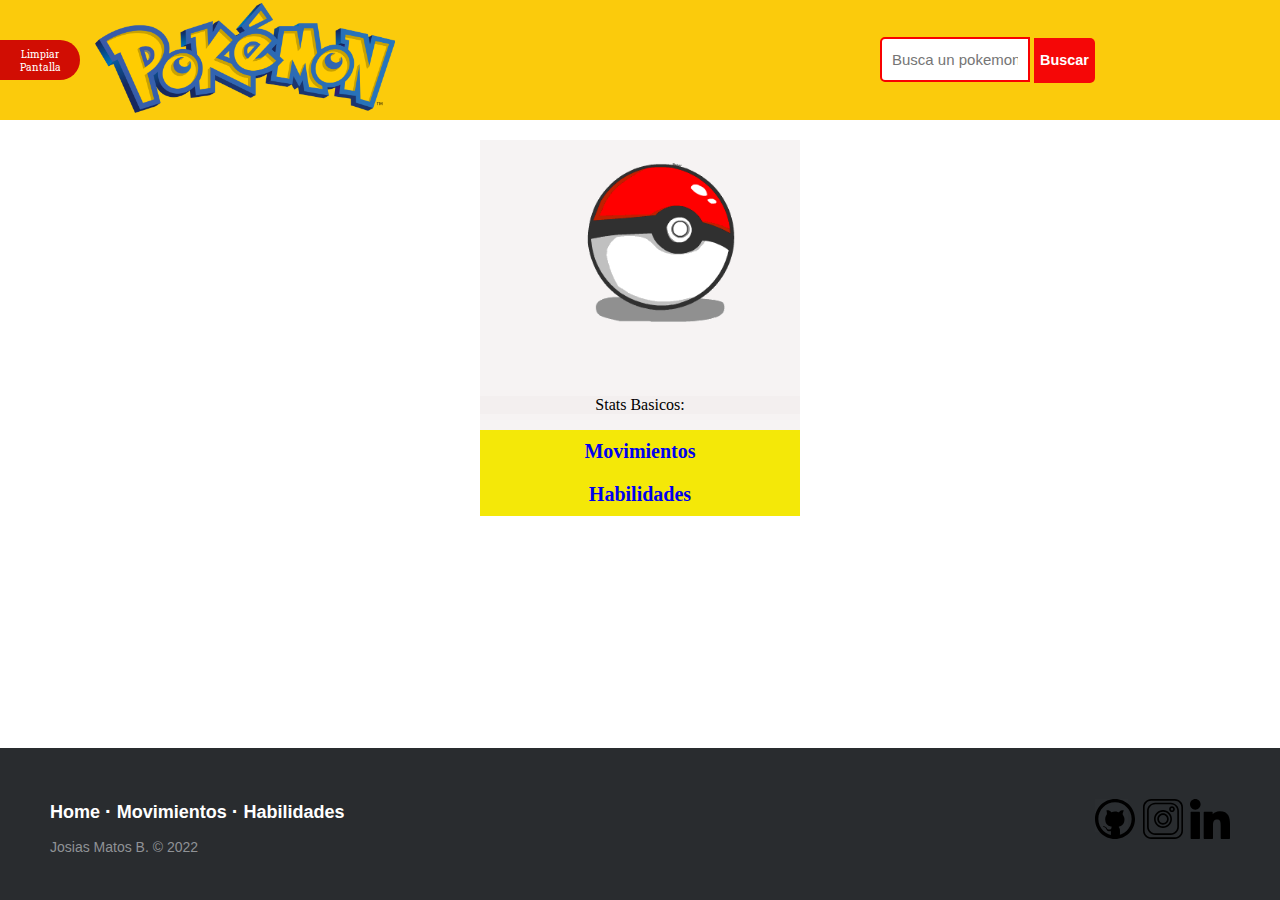
<file: index.html>
<!DOCTYPE html>
<html lang="en">
  <head>
    <meta charset="UTF-8" />
    <meta http-equiv="X-UA-Compatible" content="IE=edge" />
    <meta name="viewport" content="width=device-width, initial-scale=1.0" />
    <link rel="stylesheet" href="assets/css/style.css" />
    <link rel="icon" type="image/png" href="assets/img/pokemon.png" />
    <title>Pokemon</title>
  </head>
  <body>
    <div id="nav">
      <span
        ><button id="clearPokemon" onClick="window.location.reload()">
          Limpiar Pantalla
        </button></span
      >
      <div class="logoDiv">
        <span>
          <img src="assets/img/logo.svg.png" alt="logo pokemon" class="logo" />
        </span>
      </div>
      <div class="navInput">
        <input type="text" id="nombrePokemon" placeholder="Busca un pokemon" />
        <button id="button" class="boton">Buscar</button>
      </div>
    </div>

    <div class="containerIn">
      <audio id="audio" controls hidden></audio>
      <img src="assets/img/ash.gif" alt="ash" class="ash" id="ash" />
      <div class="lookUp"></div>

      <div class="card" id="card">
        <img
          class="card-img-top"
          id="imageCard"
          src="assets/img/pokebola.gif"
          alt="Card image cap"
        />
        <div class="card-body">
          <h5 class="card-title" id="pokemonName"></h5>
          <p class="card-text">Stats Basicos:</p>
        </div>
        <ul class="list-group list-group-flush" id="stats"></ul>
        <!-- <div class="card-body">
              <a href="movimientos.html" class="card-link">MOVIMIENTOS</a>
              <a href="Habilidades.html" class="card-link">HABILIDADES</a>
            </div> -->
        <span> <a href="movimientos.html">Movimientos</a> </span>
        <span> <a href="Habilidades.html">Habilidades</a> </span>
      </div>
    </div>

    <!-- Script -->
    <script src="assets/App/script.js"></script>
  </body>
  <footer class="footer-distributed">
    <div class="footer-right">
      <a href="https://github.com/JosiasMB" target="_blank"
        ><i name="github">
          <svg
            width="40px"
            height="40px"
            viewBox="0 0 48 48"
            fill="none"
            xmlns="http://www.w3.org/2000/svg"
          >
            <rect width="40" height="40" fill="white" fill-opacity="0.01" />
            <path
              fill-rule="evenodd"
              clip-rule="evenodd"
              d="M24 4C12.9543 4 4 12.9543 4 24C4 35.0457 12.9543 44 24 44C35.0457 44 44 35.0457 44 24C44 12.9543 35.0457 4 24 4ZM0 24C0 10.7452 10.7452 0 24 0C37.2548 0 48 10.7452 48 24C48 37.2548 37.2548 48 24 48C10.7452 48 0 37.2548 0 24Z"
              fill="black"
            />
            <path
              fill-rule="evenodd"
              clip-rule="evenodd"
              d="M19.183 45.4715C18.9896 45.2218 18.9896 42.9972 19.183 38.798C17.1112 38.8695 15.8022 38.7257 15.256 38.3666C14.4368 37.8279 13.6166 36.1666 12.8889 34.9958C12.1612 33.825 10.546 33.6399 9.8938 33.3782C9.24158 33.1164 9.07785 32.0495 11.691 32.8564C14.3042 33.6633 14.4316 35.8606 15.256 36.3744C16.0804 36.8882 18.0512 36.6634 18.9446 36.2518C19.8379 35.8402 19.7722 34.3077 19.9315 33.7006C20.1329 33.1339 19.423 33.0082 19.4074 33.0036C18.5353 33.0036 13.9537 32.0072 12.6952 27.5705C11.4368 23.1339 13.0579 20.234 13.9227 18.9874C14.4992 18.1563 14.4482 16.3851 13.7697 13.6736C16.2333 13.3588 18.1344 14.1342 19.4732 16C19.4745 16.0107 21.2283 14.9571 24 14.9571C26.7718 14.9571 27.7551 15.8153 28.514 16C29.2728 16.1847 29.8798 12.734 34.5666 13.6736C33.5881 15.5968 32.7686 18 33.3941 18.9874C34.0195 19.9748 36.4742 23.1146 34.9664 27.5705C33.9611 30.5412 31.9851 32.3522 29.0382 33.0036C28.7002 33.1114 28.5313 33.2854 28.5313 33.5254C28.5313 33.8855 28.9881 33.9248 29.6463 35.6116C30.085 36.7361 30.1167 39.9479 29.7413 45.2469C28.7904 45.489 28.0506 45.6515 27.5219 45.7346C26.5845 45.8819 25.5667 45.9645 24.5666 45.9964C23.5666 46.0283 23.2193 46.0247 21.8368 45.896C20.9151 45.8102 20.0305 45.6687 19.183 45.4715Z"
              fill="black"
            />
          </svg>
        </i>
      </a>
      <a href="https://www.instagram.com/josia_matos/" target="_blank"
        ><i name="ig">
          <svg
            version="1.1"
            id="Layer_1"
            xmlns="http://www.w3.org/2000/svg"
            xmlns:xlink="http://www.w3.org/1999/xlink"
            x="0px"
            y="0px"
            viewBox="0 0 490 490"
            style="enable-background: new 0 0 490 490"
            xml:space="preserve"
          >
            <g>
              <g>
                <g>
                  <path
                    d="M245,135c-60.654,0-110,49.346-110,110s49.346,110,110,110s110-49.346,110-110S305.654,135,245,135z M245,335
				c-49.626,0-90-40.374-90-90c0-49.626,40.374-90,90-90c49.626,0,90,40.374,90,90C335,294.626,294.626,335,245,335z"
                  />
                  <path
                    d="M355,90c-19.299,0-35,15.701-35,35s15.701,35,35,35s35-15.701,35-35S374.299,90,355,90z M355,140
				c-8.272,0-15-6.729-15-15s6.728-15,15-15c8.272,0,15,6.729,15,15S363.272,140,355,140z"
                  />
                  <path
                    d="M245,175c-38.598,0-70,31.402-70,70c0,38.598,31.402,70,70,70c38.598,0,70-31.402,70-70C315,206.402,283.598,175,245,175
				z M245,295c-27.57,0-50-22.43-50-50s22.43-50,50-50s50,22.43,50,50S272.57,295,245,295z"
                  />
                  <path
                    d="M340,45H150C94.86,45,50,89.86,50,145v195c0,55.14,44.86,100,100,100h190c55.141,0,100-44.86,100-100V145
				C440,89.86,395.141,45,340,45z M420,340c0,44.112-35.888,80-80,80H150c-44.112,0-80-35.888-80-80V145c0-44.112,35.888-80,80-80
				h190c44.112,0,80,35.888,80,80V340z"
                  />
                  <path
                    d="M390,0H100C44.86,0,0,44.86,0,100v290c0,55.14,44.86,100,100,100h290c55.141,0,100-44.86,100-100V100
				C490,44.86,445.141,0,390,0z M470,390c0,44.112-35.888,80-80,80H100c-44.112,0-80-35.888-80-80V100c0-44.112,35.888-80,80-80h290
				c44.112,0,80,35.888,80,80V390z"
                  />
                </g>
              </g>
            </g>
            <g></g>
            <g></g>
            <g></g>
            <g></g>
            <g></g>
            <g></g>
            <g></g>
            <g></g>
            <g></g>
            <g></g>
            <g></g>
            <g></g>
            <g></g>
            <g></g>
            <g></g>
          </svg> </i
      ></a>
      <a
        href="https://www.linkedin.com/in/josias-matos-b-142a11202/"
        target="_blank"
        ><i class="linkedin">
          <svg
            version="1.1"
            id="Layer_1"
            xmlns="http://www.w3.org/2000/svg"
            xmlns:xlink="http://www.w3.org/1999/xlink"
            x="0px"
            y="0px"
            viewBox="0 0 310 310"
            style="enable-background: new 0 0 310 310"
            xml:space="preserve"
          >
            <g id="XMLID_801_">
              <path
                id="XMLID_802_"
                d="M72.16,99.73H9.927c-2.762,0-5,2.239-5,5v199.928c0,2.762,2.238,5,5,5H72.16c2.762,0,5-2.238,5-5V104.73
		C77.16,101.969,74.922,99.73,72.16,99.73z"
              />
              <path
                id="XMLID_803_"
                d="M41.066,0.341C18.422,0.341,0,18.743,0,41.362C0,63.991,18.422,82.4,41.066,82.4
		c22.626,0,41.033-18.41,41.033-41.038C82.1,18.743,63.692,0.341,41.066,0.341z"
              />
              <path
                id="XMLID_804_"
                d="M230.454,94.761c-24.995,0-43.472,10.745-54.679,22.954V104.73c0-2.761-2.238-5-5-5h-59.599
		c-2.762,0-5,2.239-5,5v199.928c0,2.762,2.238,5,5,5h62.097c2.762,0,5-2.238,5-5v-98.918c0-33.333,9.054-46.319,32.29-46.319
		c25.306,0,27.317,20.818,27.317,48.034v97.204c0,2.762,2.238,5,5,5H305c2.762,0,5-2.238,5-5V194.995
		C310,145.43,300.549,94.761,230.454,94.761z"
              />
            </g>
            <g></g>
            <g></g>
            <g></g>
            <g></g>
            <g></g>
            <g></g>
            <g></g>
            <g></g>
            <g></g>
            <g></g>
            <g></g>
            <g></g>
            <g></g>
            <g></g>
            <g></g>
          </svg> </i
      ></a>
    </div>

    <div class="footer-left">
      <p class="footer-links">
        <a class="link-1" href="#">Home</a>

        <a href="#">Movimientos</a>

        <a href="#">Habilidades</a>
      </p>

      <p>Josias Matos B. &copy; 2022</p>
    </div>
  </footer>
</html>
</file>
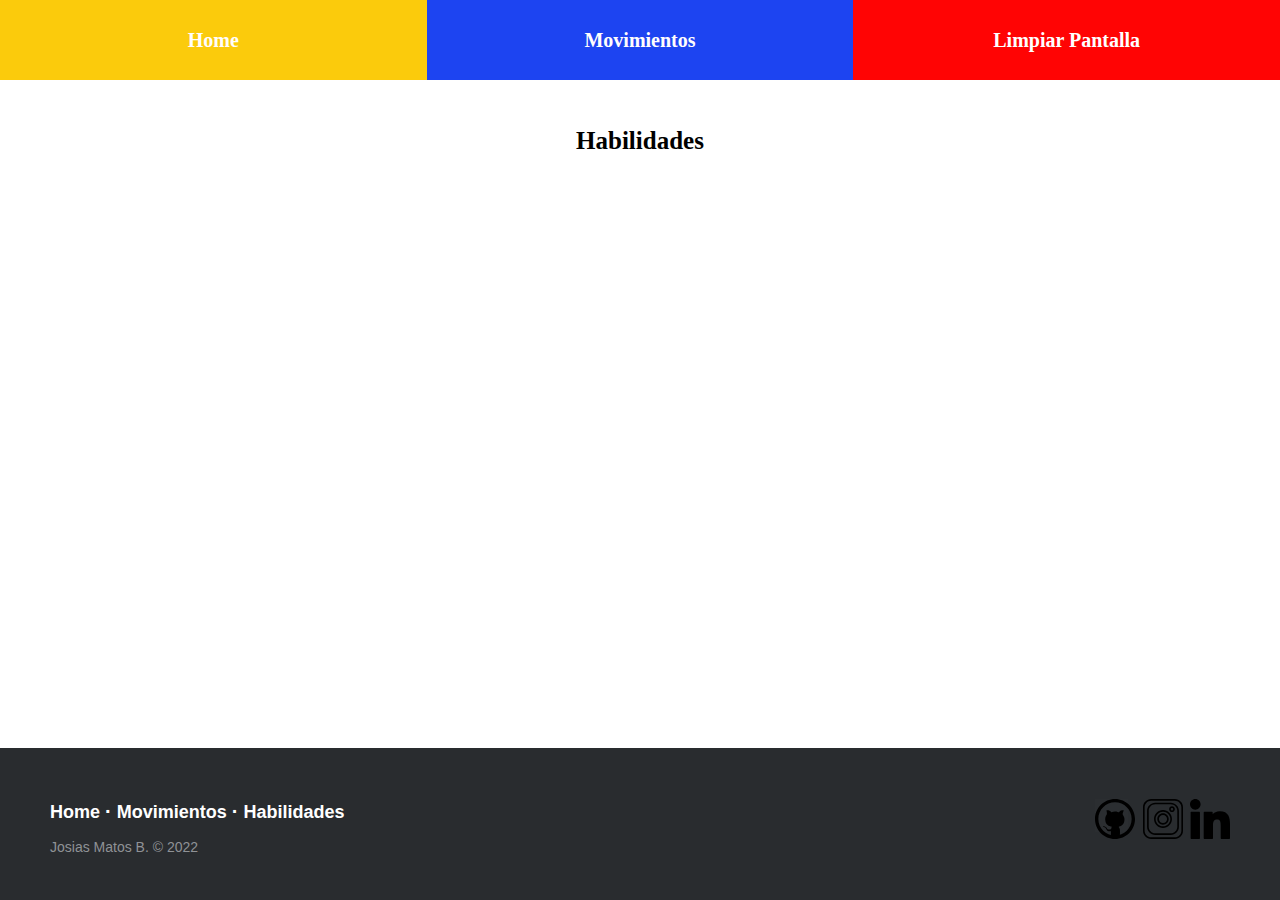
<file: Habilidades.html>
<!DOCTYPE html>
<html lang="en">
  <head>
    <meta charset="UTF-8" />
    <meta http-equiv="X-UA-Compatible" content="IE=edge" />
    <meta name="viewport" content="width=device-width, initial-scale=1.0" />
    <title>Habilidades</title>
    <link rel="stylesheet" href="assets/css/pages.css" />
    <link rel="icon" type="image/png" href="assets/img/pokemon.png" />
  </head>
  <body>
    <nav id="nav">
      <div class="one">
        <a href="index.html">Home</a>
      </div>
      <div class="two">
        <a href="movimientos.html">Movimientos</a>
      </div>
      <div class="three">
        <span
          ><button
            class="clearPokemon"
            id="clearPokemon"
            onClick="window.location.reload()"
          >
            Limpiar Pantalla
          </button></span
        >
      </div>
    </nav>
    <div class="container">
      <div class="imgPokemon">
        <img id="imageCard" />

        <h1 id="habilidades">Habilidades</h1>
        <div id="nombreHabilidades"></div>
      </div>
    </div>
    <script src="assets/App/habilidadesData.js"></script>
  </body>
  <footer class="footer-distributed">
    <div class="footer-right">
      <a href="https://github.com/JosiasMB" target="_blank"
        ><i name="github">
          <svg
            width="40px"
            height="40px"
            viewBox="0 0 48 48"
            fill="none"
            xmlns="http://www.w3.org/2000/svg"
          >
            <rect width="40" height="40" fill="white" fill-opacity="0.01" />
            <path
              fill-rule="evenodd"
              clip-rule="evenodd"
              d="M24 4C12.9543 4 4 12.9543 4 24C4 35.0457 12.9543 44 24 44C35.0457 44 44 35.0457 44 24C44 12.9543 35.0457 4 24 4ZM0 24C0 10.7452 10.7452 0 24 0C37.2548 0 48 10.7452 48 24C48 37.2548 37.2548 48 24 48C10.7452 48 0 37.2548 0 24Z"
              fill="black"
            />
            <path
              fill-rule="evenodd"
              clip-rule="evenodd"
              d="M19.183 45.4715C18.9896 45.2218 18.9896 42.9972 19.183 38.798C17.1112 38.8695 15.8022 38.7257 15.256 38.3666C14.4368 37.8279 13.6166 36.1666 12.8889 34.9958C12.1612 33.825 10.546 33.6399 9.8938 33.3782C9.24158 33.1164 9.07785 32.0495 11.691 32.8564C14.3042 33.6633 14.4316 35.8606 15.256 36.3744C16.0804 36.8882 18.0512 36.6634 18.9446 36.2518C19.8379 35.8402 19.7722 34.3077 19.9315 33.7006C20.1329 33.1339 19.423 33.0082 19.4074 33.0036C18.5353 33.0036 13.9537 32.0072 12.6952 27.5705C11.4368 23.1339 13.0579 20.234 13.9227 18.9874C14.4992 18.1563 14.4482 16.3851 13.7697 13.6736C16.2333 13.3588 18.1344 14.1342 19.4732 16C19.4745 16.0107 21.2283 14.9571 24 14.9571C26.7718 14.9571 27.7551 15.8153 28.514 16C29.2728 16.1847 29.8798 12.734 34.5666 13.6736C33.5881 15.5968 32.7686 18 33.3941 18.9874C34.0195 19.9748 36.4742 23.1146 34.9664 27.5705C33.9611 30.5412 31.9851 32.3522 29.0382 33.0036C28.7002 33.1114 28.5313 33.2854 28.5313 33.5254C28.5313 33.8855 28.9881 33.9248 29.6463 35.6116C30.085 36.7361 30.1167 39.9479 29.7413 45.2469C28.7904 45.489 28.0506 45.6515 27.5219 45.7346C26.5845 45.8819 25.5667 45.9645 24.5666 45.9964C23.5666 46.0283 23.2193 46.0247 21.8368 45.896C20.9151 45.8102 20.0305 45.6687 19.183 45.4715Z"
              fill="black"
            />
          </svg>
        </i>
      </a>
      <a href="https://www.instagram.com/josia_matos/" target="_blank"
        ><i name="ig">
          <svg
            version="1.1"
            id="Layer_1"
            xmlns="http://www.w3.org/2000/svg"
            xmlns:xlink="http://www.w3.org/1999/xlink"
            x="0px"
            y="0px"
            viewBox="0 0 490 490"
            style="enable-background: new 0 0 490 490"
            xml:space="preserve"
          >
            <g>
              <g>
                <g>
                  <path
                    d="M245,135c-60.654,0-110,49.346-110,110s49.346,110,110,110s110-49.346,110-110S305.654,135,245,135z M245,335
				c-49.626,0-90-40.374-90-90c0-49.626,40.374-90,90-90c49.626,0,90,40.374,90,90C335,294.626,294.626,335,245,335z"
                  />
                  <path
                    d="M355,90c-19.299,0-35,15.701-35,35s15.701,35,35,35s35-15.701,35-35S374.299,90,355,90z M355,140
				c-8.272,0-15-6.729-15-15s6.728-15,15-15c8.272,0,15,6.729,15,15S363.272,140,355,140z"
                  />
                  <path
                    d="M245,175c-38.598,0-70,31.402-70,70c0,38.598,31.402,70,70,70c38.598,0,70-31.402,70-70C315,206.402,283.598,175,245,175
				z M245,295c-27.57,0-50-22.43-50-50s22.43-50,50-50s50,22.43,50,50S272.57,295,245,295z"
                  />
                  <path
                    d="M340,45H150C94.86,45,50,89.86,50,145v195c0,55.14,44.86,100,100,100h190c55.141,0,100-44.86,100-100V145
				C440,89.86,395.141,45,340,45z M420,340c0,44.112-35.888,80-80,80H150c-44.112,0-80-35.888-80-80V145c0-44.112,35.888-80,80-80
				h190c44.112,0,80,35.888,80,80V340z"
                  />
                  <path
                    d="M390,0H100C44.86,0,0,44.86,0,100v290c0,55.14,44.86,100,100,100h290c55.141,0,100-44.86,100-100V100
				C490,44.86,445.141,0,390,0z M470,390c0,44.112-35.888,80-80,80H100c-44.112,0-80-35.888-80-80V100c0-44.112,35.888-80,80-80h290
				c44.112,0,80,35.888,80,80V390z"
                  />
                </g>
              </g>
            </g>
            <g></g>
            <g></g>
            <g></g>
            <g></g>
            <g></g>
            <g></g>
            <g></g>
            <g></g>
            <g></g>
            <g></g>
            <g></g>
            <g></g>
            <g></g>
            <g></g>
            <g></g>
          </svg> </i
      ></a>
      <a
        href="https://www.linkedin.com/in/josias-matos-b-142a11202/"
        target="_blank"
        ><i class="linkedin">
          <svg
            version="1.1"
            id="Layer_1"
            xmlns="http://www.w3.org/2000/svg"
            xmlns:xlink="http://www.w3.org/1999/xlink"
            x="0px"
            y="0px"
            viewBox="0 0 310 310"
            style="enable-background: new 0 0 310 310"
            xml:space="preserve"
          >
            <g id="XMLID_801_">
              <path
                id="XMLID_802_"
                d="M72.16,99.73H9.927c-2.762,0-5,2.239-5,5v199.928c0,2.762,2.238,5,5,5H72.16c2.762,0,5-2.238,5-5V104.73
		C77.16,101.969,74.922,99.73,72.16,99.73z"
              />
              <path
                id="XMLID_803_"
                d="M41.066,0.341C18.422,0.341,0,18.743,0,41.362C0,63.991,18.422,82.4,41.066,82.4
		c22.626,0,41.033-18.41,41.033-41.038C82.1,18.743,63.692,0.341,41.066,0.341z"
              />
              <path
                id="XMLID_804_"
                d="M230.454,94.761c-24.995,0-43.472,10.745-54.679,22.954V104.73c0-2.761-2.238-5-5-5h-59.599
		c-2.762,0-5,2.239-5,5v199.928c0,2.762,2.238,5,5,5h62.097c2.762,0,5-2.238,5-5v-98.918c0-33.333,9.054-46.319,32.29-46.319
		c25.306,0,27.317,20.818,27.317,48.034v97.204c0,2.762,2.238,5,5,5H305c2.762,0,5-2.238,5-5V194.995
		C310,145.43,300.549,94.761,230.454,94.761z"
              />
            </g>
            <g></g>
            <g></g>
            <g></g>
            <g></g>
            <g></g>
            <g></g>
            <g></g>
            <g></g>
            <g></g>
            <g></g>
            <g></g>
            <g></g>
            <g></g>
            <g></g>
            <g></g>
          </svg> </i
      ></a>
    </div>

    <div class="footer-left">
      <p class="footer-links">
        <a class="link-1" href="#">Home</a>

        <a href="#">Movimientos</a>

        <a href="#">Habilidades</a>
      </p>

      <p>Josias Matos B. &copy; 2022</p>
    </div>
  </footer>
</html>
</file>
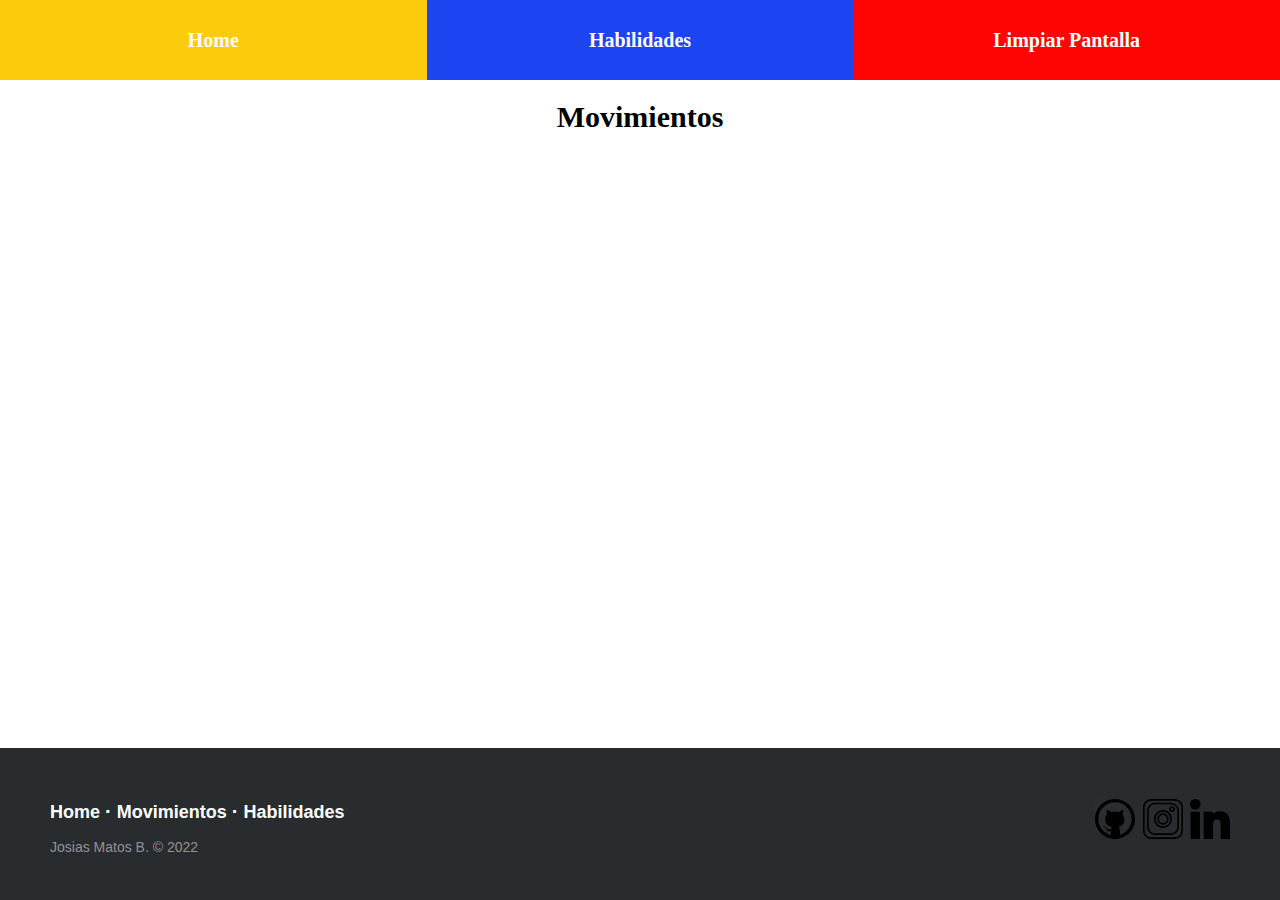
<file: movimientos.html>
<!DOCTYPE html>
<html lang="en">
  <head>
    <meta charset="UTF-8" />
    <meta http-equiv="X-UA-Compatible" content="IE=edge" />
    <meta name="viewport" content="width=device-width, initial-scale=1.0" />
    <title>Movimientos</title>
    <link rel="stylesheet" href="assets/css/pages.css" />
    <link rel="icon" type="image/png" href="assets/img/pokemon.png" />
  </head>
  <body>
    <nav id="nav">
      <div class="one">
        <a href="index.html">Home</a>
      </div>
      <div class="two">
        <a href="Habilidades.html">Habilidades</a>
      </div>
      <div class="three">
        <span
          ><button
            class="clearPokemon"
            id="clearPokemon"
            onClick="window.location.reload()"
          >
            Limpiar Pantalla
          </button></span
        >
      </div>
    </nav>
    <div class="container">
      <!-- <div class="imgPokemon">
        <h1 id="pokemonName"></h1>
      </div> -->
      <div class="pokemonMoves">
        <img id="imageCard" />
        <h1 id="movimientos">Movimientos</h1>
        <ul id="moves"></ul>
      </div>
    </div>
    <script src="assets/App/moveData.js"></script>
  </body>
  <footer class="footer-distributed">
    <div class="footer-right">
      <a href="https://github.com/JosiasMB" target="_blank"
        ><i name="github">
          <svg
            width="40px"
            height="40px"
            viewBox="0 0 48 48"
            fill="none"
            xmlns="http://www.w3.org/2000/svg"
          >
            <rect width="40" height="40" fill="white" fill-opacity="0.01" />
            <path
              fill-rule="evenodd"
              clip-rule="evenodd"
              d="M24 4C12.9543 4 4 12.9543 4 24C4 35.0457 12.9543 44 24 44C35.0457 44 44 35.0457 44 24C44 12.9543 35.0457 4 24 4ZM0 24C0 10.7452 10.7452 0 24 0C37.2548 0 48 10.7452 48 24C48 37.2548 37.2548 48 24 48C10.7452 48 0 37.2548 0 24Z"
              fill="black"
            />
            <path
              fill-rule="evenodd"
              clip-rule="evenodd"
              d="M19.183 45.4715C18.9896 45.2218 18.9896 42.9972 19.183 38.798C17.1112 38.8695 15.8022 38.7257 15.256 38.3666C14.4368 37.8279 13.6166 36.1666 12.8889 34.9958C12.1612 33.825 10.546 33.6399 9.8938 33.3782C9.24158 33.1164 9.07785 32.0495 11.691 32.8564C14.3042 33.6633 14.4316 35.8606 15.256 36.3744C16.0804 36.8882 18.0512 36.6634 18.9446 36.2518C19.8379 35.8402 19.7722 34.3077 19.9315 33.7006C20.1329 33.1339 19.423 33.0082 19.4074 33.0036C18.5353 33.0036 13.9537 32.0072 12.6952 27.5705C11.4368 23.1339 13.0579 20.234 13.9227 18.9874C14.4992 18.1563 14.4482 16.3851 13.7697 13.6736C16.2333 13.3588 18.1344 14.1342 19.4732 16C19.4745 16.0107 21.2283 14.9571 24 14.9571C26.7718 14.9571 27.7551 15.8153 28.514 16C29.2728 16.1847 29.8798 12.734 34.5666 13.6736C33.5881 15.5968 32.7686 18 33.3941 18.9874C34.0195 19.9748 36.4742 23.1146 34.9664 27.5705C33.9611 30.5412 31.9851 32.3522 29.0382 33.0036C28.7002 33.1114 28.5313 33.2854 28.5313 33.5254C28.5313 33.8855 28.9881 33.9248 29.6463 35.6116C30.085 36.7361 30.1167 39.9479 29.7413 45.2469C28.7904 45.489 28.0506 45.6515 27.5219 45.7346C26.5845 45.8819 25.5667 45.9645 24.5666 45.9964C23.5666 46.0283 23.2193 46.0247 21.8368 45.896C20.9151 45.8102 20.0305 45.6687 19.183 45.4715Z"
              fill="black"
            />
          </svg>
        </i>
      </a>
      <a href="https://www.instagram.com/josia_matos/" target="_blank"
        ><i name="ig">
          <svg
            version="1.1"
            id="Layer_1"
            xmlns="http://www.w3.org/2000/svg"
            xmlns:xlink="http://www.w3.org/1999/xlink"
            x="0px"
            y="0px"
            viewBox="0 0 490 490"
            style="enable-background: new 0 0 490 490"
            xml:space="preserve"
          >
            <g>
              <g>
                <g>
                  <path
                    d="M245,135c-60.654,0-110,49.346-110,110s49.346,110,110,110s110-49.346,110-110S305.654,135,245,135z M245,335
				c-49.626,0-90-40.374-90-90c0-49.626,40.374-90,90-90c49.626,0,90,40.374,90,90C335,294.626,294.626,335,245,335z"
                  />
                  <path
                    d="M355,90c-19.299,0-35,15.701-35,35s15.701,35,35,35s35-15.701,35-35S374.299,90,355,90z M355,140
				c-8.272,0-15-6.729-15-15s6.728-15,15-15c8.272,0,15,6.729,15,15S363.272,140,355,140z"
                  />
                  <path
                    d="M245,175c-38.598,0-70,31.402-70,70c0,38.598,31.402,70,70,70c38.598,0,70-31.402,70-70C315,206.402,283.598,175,245,175
				z M245,295c-27.57,0-50-22.43-50-50s22.43-50,50-50s50,22.43,50,50S272.57,295,245,295z"
                  />
                  <path
                    d="M340,45H150C94.86,45,50,89.86,50,145v195c0,55.14,44.86,100,100,100h190c55.141,0,100-44.86,100-100V145
				C440,89.86,395.141,45,340,45z M420,340c0,44.112-35.888,80-80,80H150c-44.112,0-80-35.888-80-80V145c0-44.112,35.888-80,80-80
				h190c44.112,0,80,35.888,80,80V340z"
                  />
                  <path
                    d="M390,0H100C44.86,0,0,44.86,0,100v290c0,55.14,44.86,100,100,100h290c55.141,0,100-44.86,100-100V100
				C490,44.86,445.141,0,390,0z M470,390c0,44.112-35.888,80-80,80H100c-44.112,0-80-35.888-80-80V100c0-44.112,35.888-80,80-80h290
				c44.112,0,80,35.888,80,80V390z"
                  />
                </g>
              </g>
            </g>
            <g></g>
            <g></g>
            <g></g>
            <g></g>
            <g></g>
            <g></g>
            <g></g>
            <g></g>
            <g></g>
            <g></g>
            <g></g>
            <g></g>
            <g></g>
            <g></g>
            <g></g>
          </svg> </i
      ></a>
      <a
        href="https://www.linkedin.com/in/josias-matos-b-142a11202/"
        target="_blank"
        ><i class="linkedin">
          <svg
            version="1.1"
            id="Layer_1"
            xmlns="http://www.w3.org/2000/svg"
            xmlns:xlink="http://www.w3.org/1999/xlink"
            x="0px"
            y="0px"
            viewBox="0 0 310 310"
            style="enable-background: new 0 0 310 310"
            xml:space="preserve"
          >
            <g id="XMLID_801_">
              <path
                id="XMLID_802_"
                d="M72.16,99.73H9.927c-2.762,0-5,2.239-5,5v199.928c0,2.762,2.238,5,5,5H72.16c2.762,0,5-2.238,5-5V104.73
		C77.16,101.969,74.922,99.73,72.16,99.73z"
              />
              <path
                id="XMLID_803_"
                d="M41.066,0.341C18.422,0.341,0,18.743,0,41.362C0,63.991,18.422,82.4,41.066,82.4
		c22.626,0,41.033-18.41,41.033-41.038C82.1,18.743,63.692,0.341,41.066,0.341z"
              />
              <path
                id="XMLID_804_"
                d="M230.454,94.761c-24.995,0-43.472,10.745-54.679,22.954V104.73c0-2.761-2.238-5-5-5h-59.599
		c-2.762,0-5,2.239-5,5v199.928c0,2.762,2.238,5,5,5h62.097c2.762,0,5-2.238,5-5v-98.918c0-33.333,9.054-46.319,32.29-46.319
		c25.306,0,27.317,20.818,27.317,48.034v97.204c0,2.762,2.238,5,5,5H305c2.762,0,5-2.238,5-5V194.995
		C310,145.43,300.549,94.761,230.454,94.761z"
              />
            </g>
            <g></g>
            <g></g>
            <g></g>
            <g></g>
            <g></g>
            <g></g>
            <g></g>
            <g></g>
            <g></g>
            <g></g>
            <g></g>
            <g></g>
            <g></g>
            <g></g>
            <g></g>
          </svg> </i
      ></a>
    </div>

    <div class="footer-left">
      <p class="footer-links">
        <a class="link-1" href="#">Home</a>

        <a href="#">Movimientos</a>

        <a href="#">Habilidades</a>
      </p>

      <p>Josias Matos B. &copy; 2022</p>
    </div>
  </footer>
</html>
</file>
<file: assets/css/style.css>
@import url("https://fonts.googleapis.com/css2?family=Roboto+Slab&display=swap");
@import url(https://fonts.googleapis.com/css?family=Roboto:400,500,300,700);

* {
  box-sizing: border-box;
}

/* imagen of Ash that willl be display everytime an user click the "Buscar" button */
/* By default the iamgen is hidden */
.ash {
  display: none;
  top: 0;
  position: fixed;
  width: 100%;
  height: 100%;
  z-index: 100;
  margin: 0%;
  padding: 0%;
}

/* Class that will be used to show Ash imagen by adding it when clicking "Buscar" */
.see {
  display: block;
}

/* Body */
body {
  min-height: 100vh;
  display: flex;
  flex-direction: column;
  margin: 0%;
  padding: 0%;
}
/* Navigation */
#nav {
  top: 0;
  background: rgb(251, 203, 12);
  margin: 0%;
  border: none;
  display: flex;
  flex-wrap: wrap;
  align-items: center;
  height: 120px;
}
.logoDiv {
  flex: 2;
}
/* Logo design */
.logo {
  width: 300px;
  margin-left: 15px;
}
.navInput {
  flex: 1;
}

/* Text field style */
.navInput input {
  width: 150px;
  height: 45px;
  font-size: 15px;
  background-color: rgb(255, 255, 255);
  padding: 10px;
  border: solid;
  border-width: 2px;
  border-color: rgb(248, 1, 1);
  border-radius: 5px 0 0 5px;
  outline: none;
}
.navInput input:active {
  outline: none;
}

/* Class boton (Buscar) */
.boton {
  font-family: Verdana, Geneva, Tahoma, sans-serif;
  font-weight: 600;
  cursor: pointer;
  font-size: 0.9rem;
  width: 70;
  height: 45px;
  border: none;
  border-radius: 0 5px 5px 0;
  color: #fff;
  background: rgb(245, 7, 7);
  outline: none;
}

.boton:hover {
  background: rgb(230, 6, 6);
}
.boton:active {
  transform: translate(0, 0.3rem);
}

/* This is the title style (Busca un pokemon) */
.title h1 {
  font-family: "Roboto Slab", serif;
  font-weight: bolder;
  margin: 5% 0 10px 0;
}
/* label "Name" */
.title label {
  font-family: "Roboto Slab", serif;
  font-size: 20px;
}

/* Container */
.containerIn {
  display: flex;
  flex-direction: column;
  justify-content: center;
  align-items: center;
  margin: 0%;
  padding: 0%;
}

/* Card style */
#card {
  width: 20rem;
  margin-top: 20px;
  background-color: rgba(237, 230, 230, 0.478);
  margin-bottom: 20px;
  text-align: center;
}

/* imagen on card */
#imageCard {
  width: 200px;
  margin: 10px 0 0 30px;
}

/* Style of pokemon name on card */
#pokemonName {
  text-align: center;
  font-size: 30px;
  text-transform: capitalize;
  font-family: "Roboto Slab", serif;
  font-weight: bold;
  letter-spacing: 2px;
}
/* Style where is stored name and stats */
.card-body {
  margin: 0%;
  background-color: rgba(237, 230, 230, 0.318);
}
/* List of stats */
#stats li {
  background-color: rgba(237, 230, 230, 0.478);
  text-align: justify;
}

/* Movimientos y Habiliades button */
.card a {
  font-size: 20px;
  text-decoration: none;
  display: flex;
  font-weight: bold;
  flex-wrap: wrap;
  align-items: center;
  justify-content: center;
  background: rgb(244, 232, 8);
  padding: 10px;
}
.card a:hover {
  text-decoration: none;
  background: rgb(249, 8, 8);
  color: white;
}

/* Clear pokemon button */
#clearPokemon {
  text-align: center;
  cursor: pointer;
  outline: none;
  padding: 8px;
  width: 80px;
  height: 40px;
  font-family: "Roboto Slab", serif;
  font-weight: 400;
  font-size: 10px;
  color: rgb(255, 255, 255);
  background: rgb(209, 13, 3);
  border: none;
  border-radius: 0 40px 40px 0;
}
/* #clearPokemon:active {
  transform: translate(0, 0.3rem);
} */

/* ------------------------ Footer --------------------- */
footer {
  margin-top: auto;
  left: 0;
  bottom: 0;
}

.footer-distributed {
  background-color: #292c2f;
  box-shadow: 0 1px 1px 0 rgba(0, 0, 0, 0.12);
  box-sizing: border-box;
  width: 100%;
  text-align: left;
  font: normal 16px sans-serif;
  padding: 45px 50px;
}

.footer-distributed .footer-left p {
  color: #8f9296;
  font-size: 14px;
  margin: 0;
}
/* Footer links */

.footer-distributed p.footer-links {
  font-size: 18px;
  font-weight: bold;
  color: #ffffff;
  margin: 0 0 10px;
  padding: 0;
  transition: ease 0.25s;
}

.footer-distributed p.footer-links a {
  display: inline-block;
  line-height: 1.8;
  text-decoration: none;
  color: inherit;
  transition: ease 0.25s;
}

.footer-distributed .footer-links a:before {
  content: "·";
  font-size: 20px;
  left: 0;
  color: #fff;
  display: inline-block;
  padding-right: 5px;
}

.footer-distributed .footer-links .link-1:before {
  content: none;
}

.footer-distributed .footer-right {
  float: right;
  margin-top: 6px;
  max-width: 180px;
}

.footer-distributed .footer-right a {
  display: inline-block;
  width: 40px;
  height: 40px;
  border-radius: 50%;
  font-size: 20px;
  color: #ffffff;
  text-align: center;
  line-height: 35px;
  margin-left: 3px;
  transition: all 0.25s;
}

.footer-distributed .footer-right a:hover {
  transform: scale(1.1);
  -webkit-transform: scale(1.1);
}

.footer-distributed p.footer-links a:hover {
  text-decoration: underline;
}

/* Media Queries footer */

@media (max-width: 600px) {
  .footer-distributed .footer-left,
  .footer-distributed .footer-right {
    text-align: center;
  }
  .footer-distributed .footer-right {
    float: none;
    margin: 0 auto 20px;
  }
  .footer-distributed .footer-left p.footer-links {
    line-height: 1.8;
  }
}

/* Responsive */
@media screen and (max-width: 741px) {
  .logo {
    width: 150px;
  }
  .logoDiv {
    flex: 1;
  }
  .navInput {
    flex: 1;
  }
}

@media screen and (max-width: 500px) {
  .logo {
    width: 80px;
    margin: 0%;
  }
  .boton {
    width: 60px;
    height: 30px;
    padding: 0%;
    font-size: 12px;
    border: none;
    border-radius: 0%;
  }
  .logoDiv {
    flex: 1;
  }
  .navInput {
    flex: 2;
  }
  .navInput input {
    width: 120px;
    border: none;
    border-radius: 0%;
    height: 30px;
    font-size: 12px;
    padding: 2px;
  }
}
</file>
<file: assets/css/pages.css>
* {
  box-sizing: border-box;
}

body {
  min-height: 100vh;
  display: flex;
  flex-direction: column;
  margin: 0%;
  padding: 0%;
}

.container {
  display: flex;
  flex-wrap: wrap;
  justify-content: center;
  align-items: center;
}

h1 {
  text-transform: capitalize;
  font-family: "Roboto Slab", serif;
  font-weight: bold;
  font-size: 25px;
  text-align: center;
}

.imgPokemon {
  font-family: "Roboto Slab", serif;
  text-align: center;
  align-content: center;
  align-items: center;
  padding: 20px;
  width: 100%;
}

/* Navigation */
nav {
  z-index: 100;
  top: 0;
  margin: 0%;
  border: none;
  display: flex;
  flex-wrap: wrap;
  align-items: center;
  justify-content: center;
  height: 80px;
}

.one {
  display: flex;
  flex: 1;
  align-items: center;
  justify-content: center;
  text-align: center;
  background: rgb(251, 203, 12);
  height: 100%;
}
.two {
  display: flex;
  flex: 1;
  align-items: center;
  justify-content: center;
  text-align: center;
  background: rgb(29, 68, 241);
  height: 100%;
}
.three {
  display: flex;
  flex: 1;
  align-items: center;
  justify-content: center;
  text-align: center;
  background: rgb(255, 4, 4);
  height: 100%;
}
nav a {
  width: 100%;
  padding: 20px;
  text-align: center;
  color: rgb(255, 253, 253);
  text-decoration: none;
  font-weight: bold;
  font-size: 20px;
}

nav a:hover,
nav a:focus {
  color: white;
}
ul {
  display: flex;
  flex-direction: row;
  flex-wrap: wrap;
  align-items: center;
  justify-content: center;
}

ul li {
  list-style: none;
  text-transform: capitalize;
  text-align: center;
  font-size: 15px;
  margin: 5px;
  padding: 10px;
  width: 140px;
  background: rgb(255, 211, 36);
  border: none;
  border-radius: 5px;
}

li:hover {
  transform: scale(1.1);
  color: white;
}

h3 {
  padding: 8px;
  border: none;
  text-align: center;
  font-size: 20px;
  font-family: Georgia, "Times New Roman", Times, serif;
  text-transform: capitalize;
  margin-top: 0%;
  margin-bottom: 5px;
  background: rgb(255, 211, 36);
  color: white;
}
.nombreHabilidades {
  text-align: center;
}
#movimientos {
  border: none;
  padding: 10px;
  margin: 0%;
  font-size: 30px;
  font-family: cursive;
}

h3:hover {
  transform: scale(1.1);
  color: white;
}

/* Clear pokemon button */
.clearPokemon {
  text-align: center;
  cursor: pointer;
  outline: none;
  padding: 8px;
  width: 100%;
  padding: 20px;
  font-family: "Roboto Slab", serif;
  font-weight: bold;
  font-size: 20px;
  color: rgb(255, 255, 255);
  background: rgb(255, 4, 4);
  border: none;
}
.clearPokemon:active {
  transform: translate(0, 0.3rem);
}

#imageCard {
  display: flex;
  align-items: center;
  justify-content: center;
  margin-top: 10px;
  margin-right: auto;
  margin-left: auto;
  width: 100px;
}

/* Responsive */
@media screen and (max-width: 1000px) {
}

@media screen and (max-width: 850px) {
  .pokemonMoves {
    margin-left: auto;
    margin-right: auto;
    text-align: center;
  }
  .container {
    display: flex;
    flex-direction: column;
  }
}

@media screen and (max-width: 500px) {
  nav a {
    font-size: 15px;
    margin: 2px;
    text-align: center;
    letter-spacing: none;
  }

  ul li {
    width: 100px;
    font-size: 12px;
  }
  .clearPokemon {
    font-size: 15px;
  }
}

/* ------------------------ Footer --------------------- */
footer {
  margin-top: auto;
  left: 0;
  bottom: 0;
}

.footer-distributed {
  background-color: #292c2f;
  box-shadow: 0 1px 1px 0 rgba(0, 0, 0, 0.12);
  box-sizing: border-box;
  width: 100%;
  text-align: left;
  font: normal 16px sans-serif;
  padding: 45px 50px;
}

.footer-distributed .footer-left p {
  color: #8f9296;
  font-size: 14px;
  margin: 0;
}
/* Footer links */

.footer-distributed p.footer-links {
  font-size: 18px;
  font-weight: bold;
  color: #ffffff;
  margin: 0 0 10px;
  padding: 0;
  transition: ease 0.25s;
}

.footer-distributed p.footer-links a {
  display: inline-block;
  line-height: 1.8;
  text-decoration: none;
  color: inherit;
  transition: ease 0.25s;
}

.footer-distributed .footer-links a:before {
  content: "·";
  font-size: 20px;
  left: 0;
  color: #fff;
  display: inline-block;
  padding-right: 5px;
}

.footer-distributed .footer-links .link-1:before {
  content: none;
}

.footer-distributed .footer-right {
  float: right;
  margin-top: 6px;
  max-width: 180px;
}

.footer-distributed .footer-right a {
  display: inline-block;
  width: 40px;
  height: 40px;
  border-radius: 50%;
  font-size: 20px;
  color: #ffffff;
  text-align: center;
  line-height: 35px;
  margin-left: 3px;
  transition: all 0.25s;
}

.footer-distributed .footer-right a:hover {
  transform: scale(1.1);
  -webkit-transform: scale(1.1);
}

.footer-distributed p.footer-links a:hover {
  text-decoration: underline;
}

/* Media Queries footer */

@media (max-width: 600px) {
  .footer-distributed .footer-left,
  .footer-distributed .footer-right {
    text-align: center;
  }
  .footer-distributed .footer-right {
    float: none;
    margin: 0 auto 20px;
  }
  .footer-distributed .footer-left p.footer-links {
    line-height: 1.8;
  }
}
</file>
